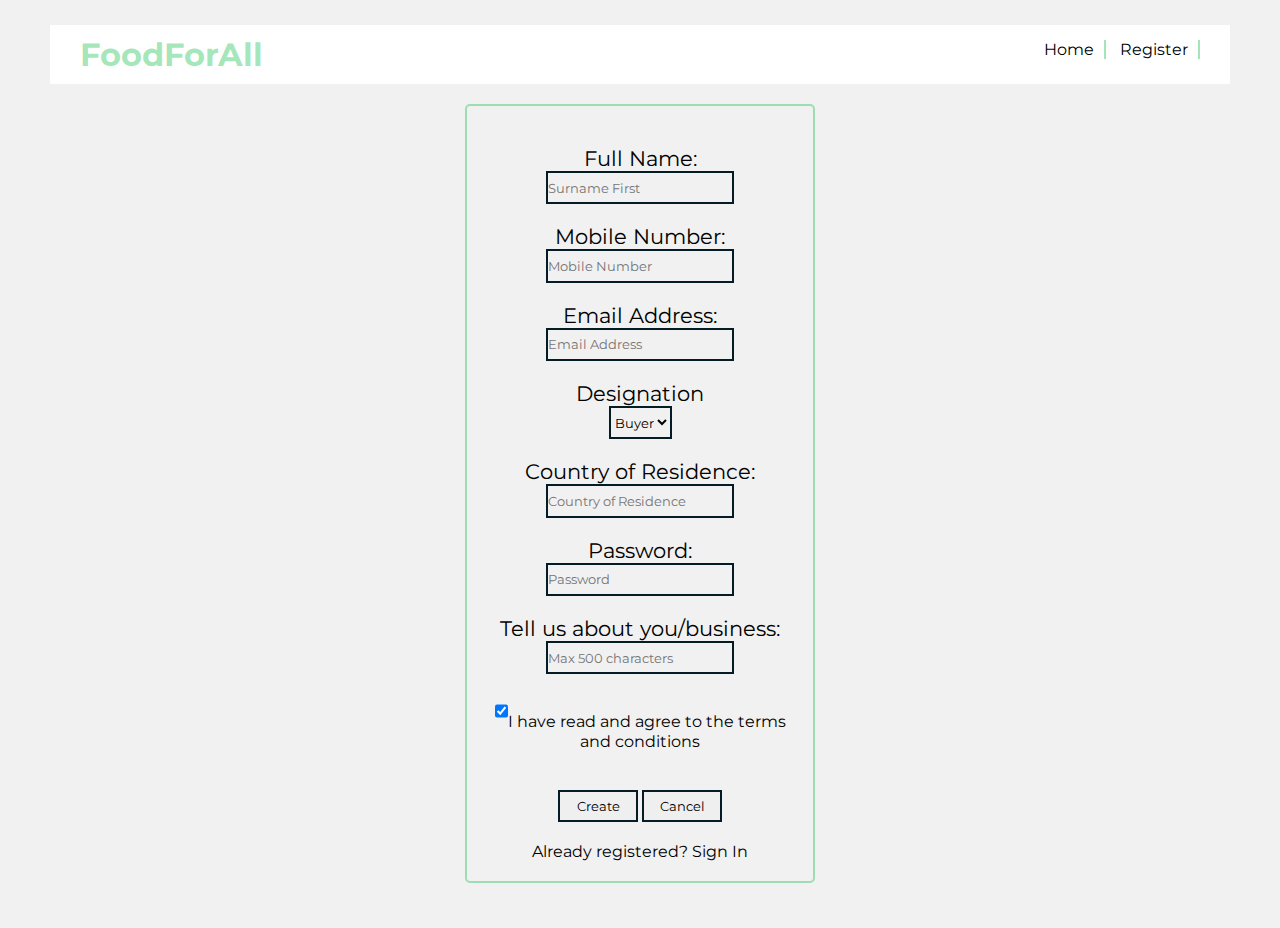
<file: RegistrationPage.html>
<!DOCTYPE html>
<html lang="en">
<head>
    <meta charset="UTF-8">
    <meta name="viewport" content="width=device-width, initial-scale=1.0">
    <meta http-equiv="X-UA-Compatible" content="ie=edge">
    <title>FoodForAll | Registration Page</title>
    <link rel="stylesheet" href="./FoodForAll.css">
    <link rel='stylesheet' href='https://stackpath.bootstrapcdn.com/font-awesome/4.7.0/css/font-awesome.min.css'>
</head>
<body>
    <nav class="FoodForAll-Navbar">
        <div class="FoodForAll-Navbar-Wrapper">
            <div class="FoodForAll-Logo">
                <h1>FoodForAll</h1>
            </div>
            <div class="navbar-link">
                <ul>
                    <li><a href="./index.html">Home</a></li>
                    <li><a href="./RegistrationPage.html">Register</a></li>
                </ul>
            </div>
            <div class="clearfix"></div>
        </div>
    </nav>
    <form  action="#" method="POST" class="register-form">
        <div class="signup-page-cont">
            <div class="signup-page-wrapper">
                <div>
                    <label for="fullname">Full Name: </label>
                    <input type="text" name="fullname" placeholder="Surname First" required/>
                    <br/>
                </div>
                <div>
                    <label for="phonenumber">Mobile Number: </label>
                    <input type="number" name= "phonenumber" placeholder="Mobile Number" required/>
                    <br/>
                </div>
                <div>
                    <label for="emailaddress">Email Address: </label>
                    <input type="email" name= "emailaddress" placeholder="Email Address" required />
                    <br/>
                </div>
                <div>
                    <label for="Designation">Designation</label>
                    <select id="Designation" name="Designation">
                      <option value="job-seeker">Buyer</option>
                      <option value="business-owner">Seller</option>
                      <option value="business-owner">Seller</option>
                      <option value="business-owner">Seller</option>
                    </select>  
                    <br/>
                </div>
                <div>
                    <label for="country">Country of Residence: </label>
                    <input type="" name="country" placeholder="Country of Residence"/>
                    <br/>
                </div>
                <div>
                    <label for="password">Password: </label>
                    <input type="password" name="password" placeholder="Password" required/>
                    <br/>
                </div>
                <div>
                    <label for="Description">Tell us about you/business: </label>
                    <input type="text" name="Bio" maxlength=500 placeholder="Max 500 characters" required/>
                    <br/>
                </div>
                <div>
                    <input type="checkbox" checked="checked" required><a href = "#">I have read and agree to the terms and conditions</a>
                </div>
                <div class="buttons-cont">	
                    <br/>
                    <button type="submit">Create</button>
                    <button>Cancel</button>
                </div>
                <div class="option-signup">
                    <p class="message">Already registered? <a href="#">Sign In</a>
                    </p>
                </div>	
            </div>
        </div>
    </form>
</body>
</html>
</file>
<file: FoodForAll.css>
@import url(https://fonts.googleapis.com/css?family=Montserrat);
:root {
    --primaryColor : rgba(66, 202, 111, 0.486);
}
* {
    padding: 0px;
    margin: 0px;
    box-sizing: border-box;
    font-family: Montserrat;
}
body {
    background-color: rgb(241, 241, 241);
    padding: 25px 50px;
}
a {
    text-decoration: none;
    color: black;
}
a:hover {
    text-decoration: underline;
    color: var(--primaryColor)
}
nav {
    position: sticky;
}
li {
    list-style: None;
    display: inline;
}
.FoodForAll-Navbar {
    background-color: white;
}
.FoodForAll-Navbar-Wrapper {
    padding: 10px 30px;
}
.FoodForAll-Logo {
    display: inline;
    color: var(--primaryColor);
}
.FoodForAll-Logo h1 {
    display: inline;
}
.navbar-link {
    float: right;
    padding-top: 5px;
}  
.navbar-link li {
    margin:0px auto;
    padding: 0px 10px;
    border-right: 2px solid var(--primaryColor);
} 
.clearfix {
    clear: both;
}
.FoodForAll-header {
    margin: 20px auto;
    position: relative;
}
.FoodForAll-header img:hover {
    border: 2px solid var(--primaryColor);
    transition: all 0.5s ease-in-out;
}
.FoodForAll-header img {
    width: 100%;
    height: 500px;
    display: block;
}
.FoodForAll-headertext {
    display: inline;
    position: absolute;
    top: 200px;
    left: 50px;
}
.FoodForAll-headertext:hover {
    color: rgb(4, 28, 37);
    transition: all 1s ease-in-out;
}
.FoodForAll-headertext h1 {
    font-size: 3em;
    font-weight: bolder;
}
.FoodForAll-headertext .FoodForAll-headertext-one {
    font-weight: bold;
    font-size: 1.3em;
}
.FoodForAll-headertext .FoodForAll-headertext-two  {
    font-style: italic;
}

/* Landing Page About US section */
.aboutus  h1 {
    text-align: center;
    color: rgb(4, 28, 37);
}
.aboutus-container {
    margin: 20px auto;
}
.aboutus-wrapper {
    padding: 20px auto;
    display: flex;
    justify-items: center;
    align-items: center;
}
.aboutus-wrapper img {
    width: 250px;
    height: 200px;
    border: 2px solid var(--primaryColor);
    border-radius: 5px;
}
.aboutus-wrapper p {
   margin-left: 30px;
   font-size: 1.3em;
   color:  rgb(4, 28, 37);
}

/* Service Wrapper */
.services h1 {
    text-align: center;
}
.services-wrapper {
    padding: 20px auto;
    display: grid;
    grid-template-columns: 1fr 1fr 1fr;
    justify-items: center;
    align-items: center;
}
.service-wrapper img {
    width: 250px;
    height: 200px;
    border: 2px solid var(--primaryColor);
    border-radius: 5px;
}
.service-container {
    margin: 20px;
    box-sizing: border-box;
    text-align: center;
}
.service-wrapper p {
   
   font-size: 1.3em;
   color:  rgb(4, 28, 37);
}
.service-wrapper a {
    font-style: italic;
    font-size: 0.9em;
}
.newsletter-cat {
    background: var(--primaryColor);
}
.newsletter-wrap {
    display: flex;
    align-items: center;
    justify-content: space-around;
    padding: 20px;
}
.newsletter-left {
    font-size: 1.3em;
}
.newsletter-right input {
    height: 2.4em;
    caret-color: rgb(4, 28, 37);
    border: 2px solid rgb(4, 28, 37);
}
.newsletter-right button {
    height: 2.4em;
    width: 6em;
    border: 2px solid rgb(4, 28, 37);
}
.newsletter-right button:hover {
    color: white;
    background-color: var(--primaryColor);
}
/* media queries */
@media (max-width: 768px) {
    .aboutus-wrapper {
        display: block;
        margin: 0px;
        text-align: center;
    }
    .aboutus-wrapper p {
        margin-top: 20px;
        margin-left: 0px;
        text-align: center;
    }
    .services-wrapper {
        display: block;
        margin: 0px;
        text-align: center;
    }
    .services-wrapper p {
        margin-top: 20px;
        margin-left: 0px;
        text-align: center;
    }
    .newsletter-wrap {
        display: block;
    }
    body {
        box-sizing: border-box;
        padding: 25px 0px;
    }
}
/* Registrtion Page starts here */
.signup-page-cont {
    width: 350px;
    border: 2px solid var(--primaryColor);
    box-sizing: border-box;
    border-radius: 5px;
    text-align: center;
    padding: 20px;
    margin: 20px auto;
}
.signup-page-wrapper label {
    font-size: 1.3em;
    display: block;
}
.signup-page-wrapper input, select {
    height: 2.5em;
    background: none;
    border: 2px solid rgb(4, 28, 37);
    outline: none;

}
.signup-page-wrapper button {
    height: 2.4em;
    width: 6em;
    border: 2px solid rgb(4, 28, 37);
}
.signup-page-wrapper button:hover {
    color: white;
    background-color: var(--primaryColor);
}
.signup-page-wrapper div {
    margin-top: 20px;
}
</file>
